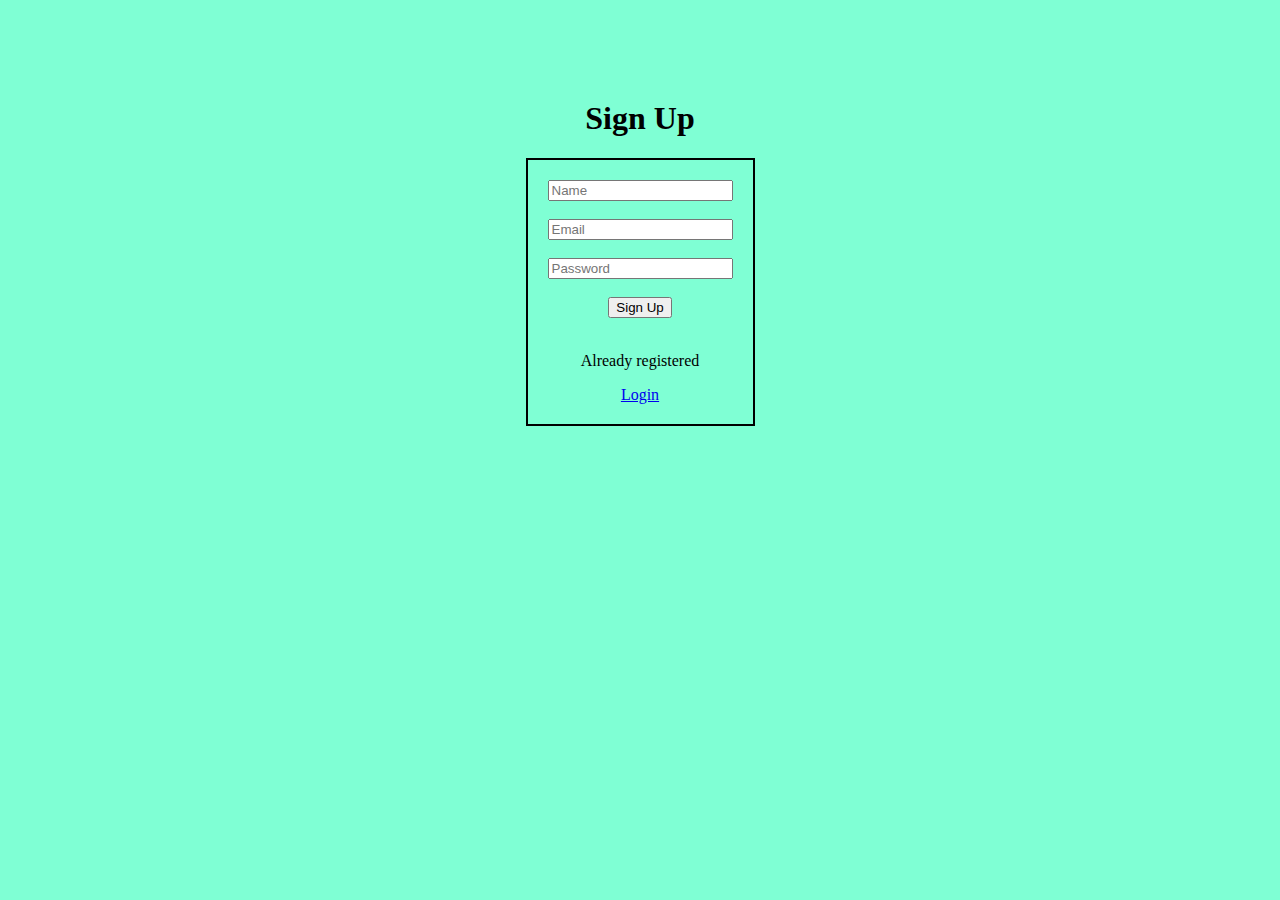
<file: index.html>
<!DOCTYPE html>
<html>
<head>
    <title>Signup</title>
    <style>
        body{
            background-color: aquamarine;
        }
        .container{
            margin-top: 100px;
            text-align: center;
        }

        form{
            display:inline-block;
            border: 2px solid;
            padding: 20px;
        }
    </style>
</head>
<body>
    <div class="container">
    <h1>Sign Up</h1>
    <form id="signup-form">
        <input type="text" id="name" placeholder="Name" required><br><br>
        <input type="email" id="email" placeholder="Email" required><br><br>
        <input type="password" id="password" placeholder="Password" required><br><br>
        <button type="submit">Sign Up</button><br><br>
        <p>Already registered</p>
        <a href="login.html">Login</a>
    </form>
</div>
    <p id="signup-error" style="color: red;"></p>
    <script src="script.js"></script>
</body>
</html>
</file>
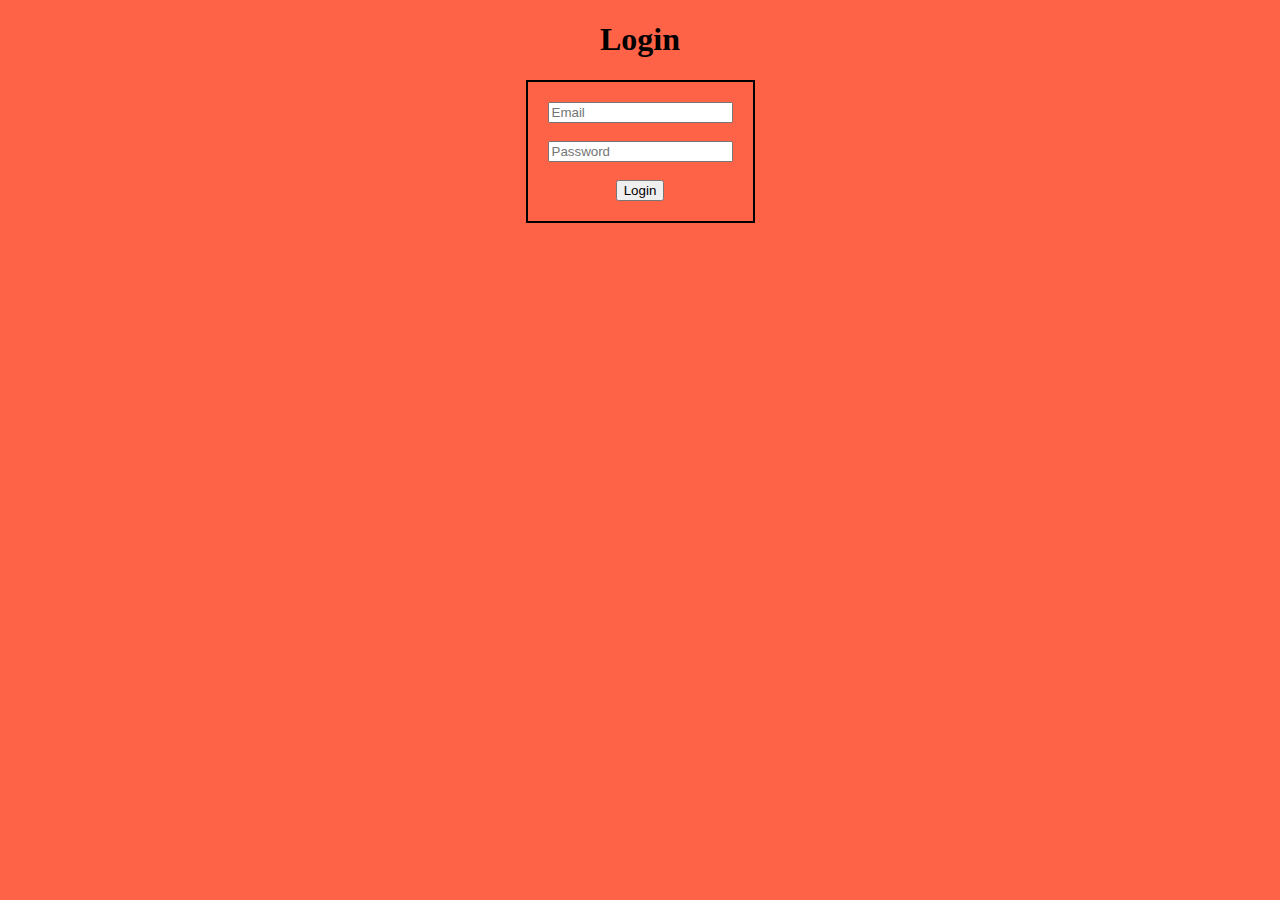
<file: login.html>
<!DOCTYPE html>
<html>
<head>
    <title>Login</title>
</head>
<style>
body{
    background-color: tomato
}
.container{
    margin-top: 100px;
    text-align: center;
}

form{
    display:inline-block;
    border: 2px solid;
    padding: 20px;
}
</style>
<body>
    <center>
    <h1>Login</h1>
    <form id="login-form" action="todo.html">
        <input type="email" id="login-email" placeholder="Email" required><br><br>
        <input type="password" id="login-password" placeholder="Password" required><br><br>
        <button type="submit">Login</button>
    </form>
    
</center>
    <p id="login-error" style="color: red;"></p>
    <script src="script.js"></script>
</body>
</html>
</file>
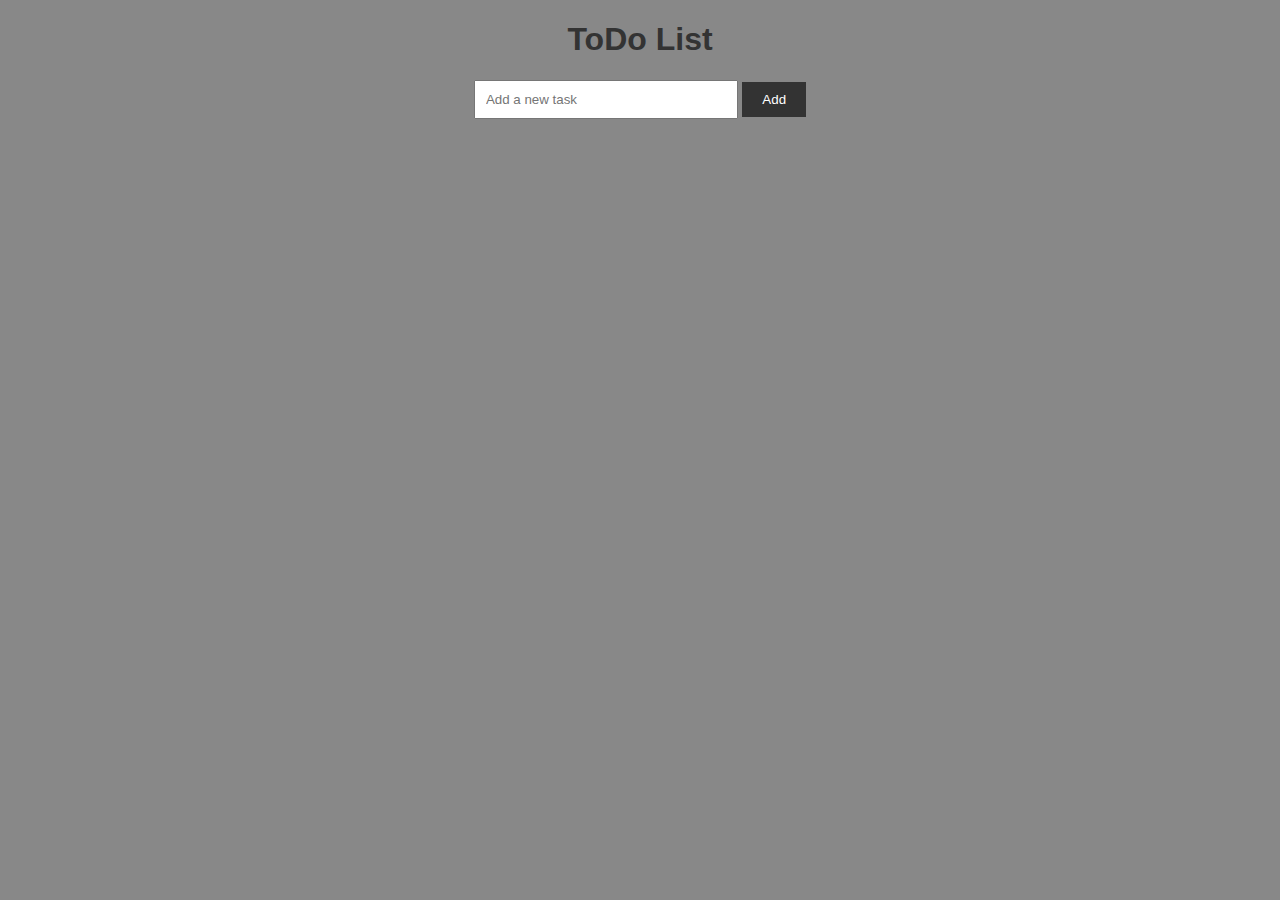
<file: todo.html>
<!DOCTYPE html>
<html>
<head>
    <title>ToDo List</title>
    <link rel="stylesheet" type="text/css" href="styles.css">
</head>
<body>
    <div class="container">
        <h1>ToDo List</h1>
        <input type="text" id="task" placeholder="Add a new task">
        <button id="addTask">Add</button>
        <ul id="taskList"></ul> 
    </div>
    <script src="script.js"></script>
</body>
</html>
</file>
<file: styles.css>
body {
    font-family: Arial, sans-serif;
    background-color: #888;
}

.container {
    max-width: 400px;
    margin: 0 auto;
    text-align: center;
}

h1 {
    color: #333;
}

input[type="text"] {
    width: 60%;
    padding: 10px;
}

button {
    padding: 10px 20px;
    background-color: #333;
    color: #fff;
    border: none;
}

ul {
    list-style-type: none;
    padding: 0;
}

li {
    margin: 10px 0;
    display: flex;
    justify-content: space-between;
    align-items: center;
}

.completed {
    text-decoration: line-through;
    color: #888;
}
</file>
